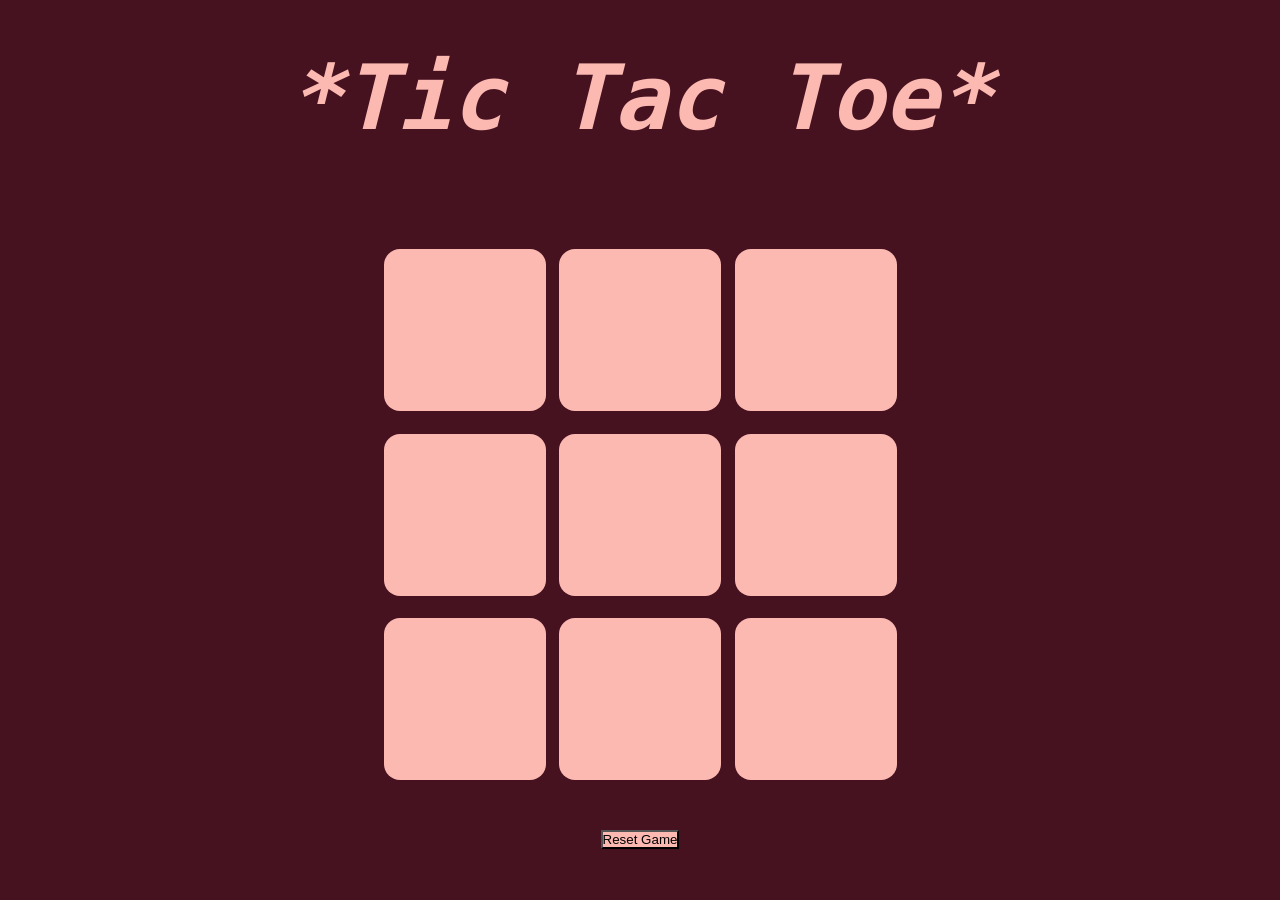
<file: index.html>
<!DOCTYPE html>
<html lang="en">
<head>
    <meta charset="UTF-8">
    <meta name="viewport" content="width=device-width, initial-scale=1.0">
    <title>Tic-Tac-Toe Game</title>
    <link rel="stylesheet" href="style.css"/>
</head>
<body>
    <audio id="bgMusic" >
            <source src="music.mp3" type="audio/mpeg">
            </audio>
    <main>
        <div class="hiding1"><pre><h1>#Congratulations you Won#
            <h2>**Harsh**</h2>
        </h1></pre></div>
        <pre class="heading1"><h1 id="heading"><i>*Tic Tac Toe*</i></h1></pre>
        <div class="container">
        <div class="game">
           <button class="box"></button>
           <button class="box"></button>
           <button class="box"></button>
           <button class="box"></button>
           <button class="box"></button>
           <button class="box"></button>
           <button class="box"></button>
           <button class="box"></button>
           <button class="box"></button>  
        </div>
        </div>
        <button id="reset">Reset Game</button>
    </main>
    <script src="app.js"></script>
</body>
</html>
</file>
<file: style.css>
*{
    margin: 0;
    padding: 0;
}
body{
background-color:#461220 ;
text-align: center;
}
.heading1{
    color:#fcb9b2;
    padding-top:5vmin;
    font-size: 5vmin;
}
.container{
    height:70vh;
    padding-top: 5.5vmin;
     display: flex;
    justify-content: center;
    align-items: center;
}
.game{
    height:60vmin ;
    width: 60vmin;
    display: flex;
    flex-wrap: wrap;
    justify-content: center;
    align-items: center;
    gap: 1.5vmin;
}

.box{
    height: 18vmin;
    width: 18vmin;
    border-radius:1rem ;
    border: none;
    font-size: 10vmin;
    background-color: #fcb9b2;
    color: #b23a48;
}
#reset
{
    background-color: #fcb9b2;

}
.hiding1{
    color: #fcb9b2;
    font-size: 3.0vmin;
    display: none;

}
</file>
<file: tic tac toe/style.css>
*{
    margin: 0;
    padding: 0;
}
body{
background-color:#461220 ;
text-align: center;
}
.heading1{
    color:#fcb9b2;
    padding-top:5vmin;
    font-size: 5vmin;
}
.container{
    height:70vh;
    padding-top: 5.5vmin;
     display: flex;
    justify-content: center;
    align-items: center;
}
.game{
    height:60vmin ;
    width: 60vmin;
    display: flex;
    flex-wrap: wrap;
    justify-content: center;
    align-items: center;
    gap: 1.5vmin;
}

.box{
    height: 18vmin;
    width: 18vmin;
    border-radius:1rem ;
    border: none;
    font-size: 10vmin;
    background-color: #fcb9b2;
    color: #b23a48;
}
#reset
{
    background-color: #fcb9b2;

}
.hiding1{
    color: #fcb9b2;
    font-size: 3.0vmin;
    display: none;

}
</file>
